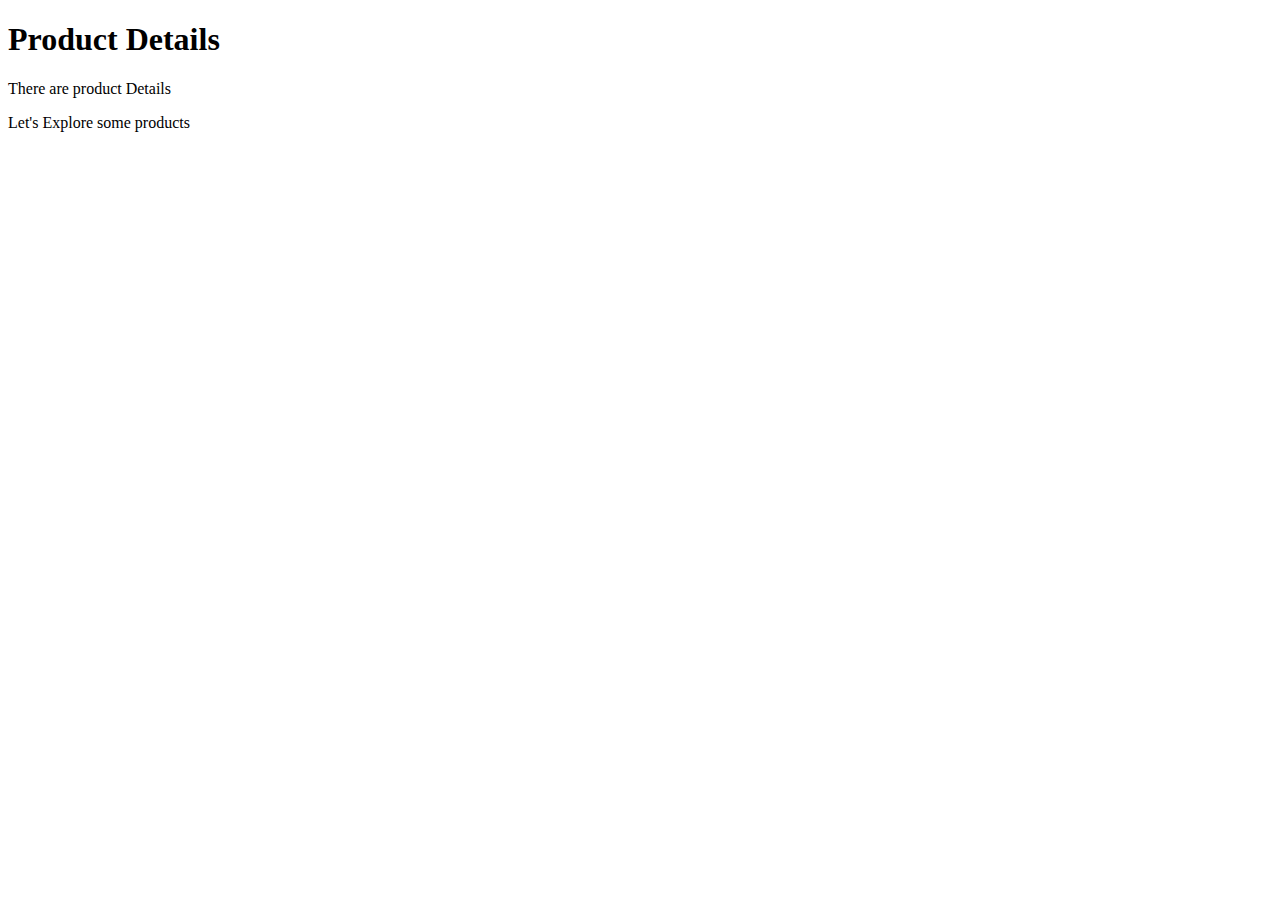
<file: products.html>
<!DOCTYPE html>
<html lang="en">
<head>
    <meta charset="UTF-8">
    <meta http-equiv="X-UA-Compatible" content="IE=edge">
    <meta name="viewport" content="width=device-width, initial-scale=1.0">
    <title>Document</title>
</head>
<body>
    <h1> Product Details</h1>
    <p> There are product Details </p>
    <p> Let's Explore some products </p>
</body>
</html>
</file>
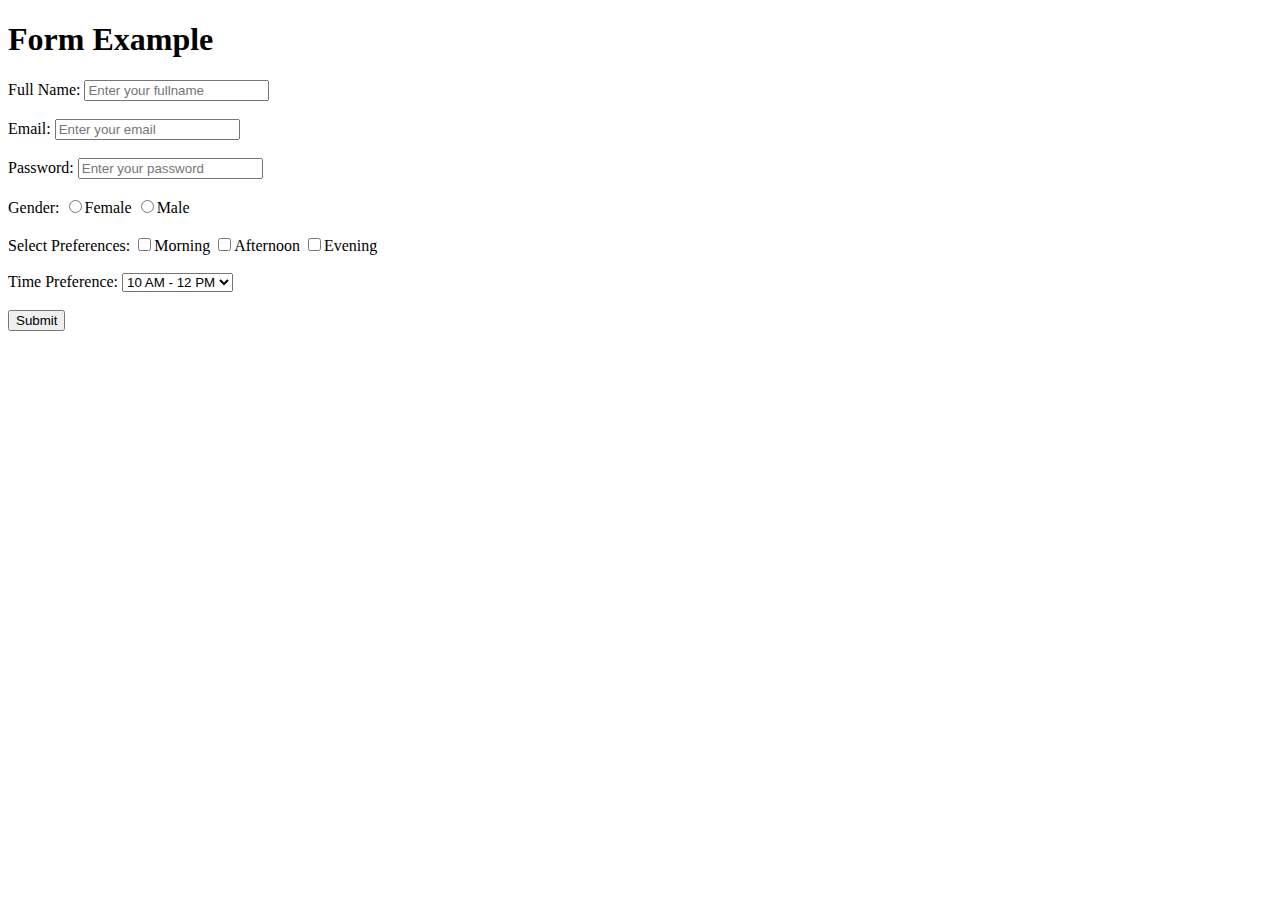
<file: html/form.html>
<!DOCTYPE html>
<html lang="en">
  <head>
    <meta charset="UTF-8" />
    <meta http-equiv="X-UA-Compatible" content="IE=edge" />
    <meta name="viewport" content="width=device-width, initial-scale=1.0" />
    <title>Document</title>
  </head>
  <body>
    <h1>Form Example</h1>
    <form> 
      <label>Full Name:</label>
      <input type="text" name="fullname" placeholder="Enter your fullname" required />
      <br /><br />
      <label>Email:</label>
      <input type="email" name="email" placeholder="Enter your email" required />
      <br /><br />
      <label>Password:</label>
      <input type="password" name="password" placeholder="Enter your password" />
      <br /><br />
      <label>Gender:</label>
      <input type="radio" name="gender" value="female">Female</input>
      <input type="radio" name="gender" value="male">Male</input>
      <br /><br />
      <label>Select Preferences:</label>
      <input type="checkbox" name="preference">Morning</input>
      <input type="checkbox" name="preference">Afternoon</input>
      <input type="checkbox" name="preference">Evening</input>
      <br /><br />
      <label>Time Preference:</label>
      <select>
        <option value="10-12">10 AM -  12 PM</option>
        <option value="1-2">1 PM -  2 PM</option>
        <option value="3-4">3 PM -  6 PM</option>
        <optgroup label="Choose timing">
            <option value="4">4 PM</option>
            <option value="5">5 PM</option>
        </optgroup>
      </select>
      <br /><br />
      <button type="submit">Submit</button>
    </form>
  </body>
</html>
</file>
